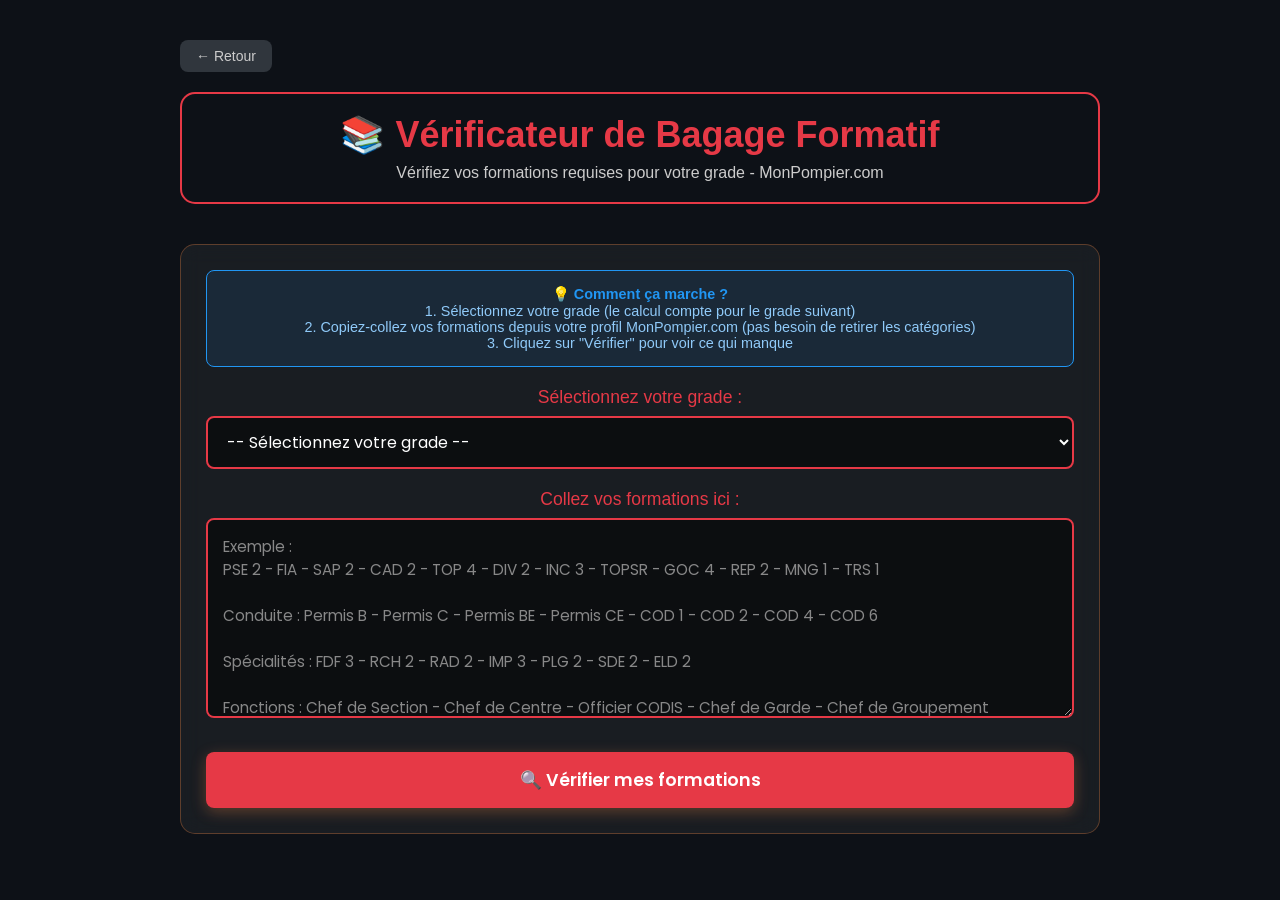
<file: avis-bagage.html>
<!DOCTYPE html>
<html lang="fr">
<head>
    <link rel="stylesheet" href="style.css" />
    <meta charset="UTF-8">
    <meta name="viewport" content="width=device-width, initial-scale=1.0">
    <title>Vérificateur de Bagage Formatif - FlashMPP</title>
    <link rel="preconnect" href="https://fonts.googleapis.com">
    <link rel="preconnect" href="https://fonts.gstatic.com" crossorigin>
    <link href="https://fonts.googleapis.com/css2?family=Poppins:wght@300;400;500;600;700&display=swap" rel="stylesheet">
    <style>
        * {
            margin: 0;
            padding: 0;
            box-sizing: border-box;
        }

       body {
  background-color: #0d1117;
  color: white;
  font-family: Arial, sans-serif;
}

        .container {
            max-width: 1000px;
            margin: 0 auto;
        }

        header {
            text-align: center;
            margin-bottom: 40px;
            padding: 20px;
            border-radius: 15px;
            border: 2px solid #e63946;
        }

        optgroup {
    background-color: #1a1f26; /* Un fond légèrement plus clair que le body */
    color: #ff8c42;           /* Une couleur orange/corail bien visible */
    font-style: normal;       /* Enlève l'italique par défaut */
    font-weight: 700;         /* Met le titre en gras */
    text-transform: uppercase; /* Met en majuscules pour mieux séparer les sections */
    font-size: 0.85em;        /* Légèrement plus petit pour un look pro */
}

/* On s'assure que les options à l'intérieur restent blanches */
option {
    color: #ffffff;
    background-color: #2d2d2d;
    text-transform: none;
    font-weight: 400;
}

        h1 {
            color: #e63946;
            font-size: 2.2em;
            margin-bottom: 10px;
            font-weight: 700;
        }

        .subtitle {
            color: #cccccc;
            font-size: 1em;
            font-weight: 300;
        }

        .card {
            background: rgba(255, 255, 255, 0.05);
            border-radius: 15px;
            padding: 25px;
            margin-bottom: 20px;
            border: 1px solid rgba(255, 140, 66, 0.3);
            backdrop-filter: blur(10px);
        }

        .form-group {
            margin-bottom: 20px;
        }

        label {
            display: block;
            margin-bottom: 8px;
            color: #e63946;
            font-weight: 500;
            font-size: 1.1em;
        }

        select {
            width: 100%;
            padding: 12px 15px;
            background: rgba(0, 0, 0, 0.5);
            border: 2px solid #e63946;
            border-radius: 8px;
            color: #ffffff;
            font-family: 'Poppins', sans-serif;
            font-size: 1em;
            cursor: pointer;
            transition: all 0.3s ease;
        }

        select:hover {
            background: rgba(255, 140, 66, 0.1);
        }

        select:focus {
            outline: none;
            border-color: #e63946;
            box-shadow: 0 0 10px rgba(255, 140, 66, 0.5);
        }

        option {
            background: #2d2d2d;
            color: #ffffff;
        }

        textarea {
            width: 100%;
            min-height: 200px;
            padding: 15px;
            background: rgba(0, 0, 0, 0.5);
            border: 2px solid #e63946;
            border-radius: 8px;
            color: #ffffff;
            font-family: 'Poppins', sans-serif;
            font-size: 0.95em;
            resize: vertical;
            transition: all 0.3s ease;
        }

        textarea:focus {
            outline: none;
            border-color: #e63946;
            box-shadow: 0 0 10px rgba(255, 140, 66, 0.5);
        }

        textarea::placeholder {
            color: #888888;
        }

        .btn {
            width: 100%;
            padding: 15px;
            background: linear-gradient(135deg, #e63946 0%, #e63946 100%);
            border: none;
            border-radius: 8px;
            color: #ffffff;
            font-family: 'Poppins', sans-serif;
            font-size: 1.1em;
            font-weight: 600;
            cursor: pointer;
            transition: all 0.3s ease;
            box-shadow: 0 4px 15px rgba(255, 140, 66, 0.3);
        }

        .btn:hover {
            transform: translateY(-2px);
            box-shadow: 0 6px 20px rgba(255, 140, 66, 0.5);
        }

        .btn:active {
            transform: translateY(0);
        }

        .btn-retour {
    display: inline-block;
    text-decoration: none;
    color: #cccccc;
    margin-bottom: 20px;
    font-weight: 500;
    transition: color 0.3s;
}

.btn-retour:hover {
    color: #e63946;
}

        .results {
            display: none;
            margin-top: 20px;
        }

        .results.show {
            display: block;
        }

        .result-section {
            margin-bottom: 20px;
        }

        .result-title {
            font-size: 1.3em;
            margin-bottom: 15px;
            color: #e63946;
            font-weight: 600;
            display: flex;
            align-items: center;
            gap: 10px;
        }

        .status-icon {
            font-size: 1.5em;
        }

        .status-complete {
            color: #4CAF50;
        }

        .status-incomplete {
            color: #f44336;
        }

        .formations-list {
            background: rgba(0, 0, 0, 0.3);
            border-radius: 8px;
            padding: 15px;
        }

        .formation-item {
            padding: 10px;
            margin-bottom: 8px;
            background: rgba(255, 140, 66, 0.1);
            border-left: 4px solid #ff8c42;
            border-radius: 4px;
            font-size: 0.95em;
        }

        .formation-item:last-child {
            margin-bottom: 0;
        }

        .stats {
            display: grid;
            grid-template-columns: repeat(auto-fit, minmax(200px, 1fr));
            gap: 15px;
            margin-bottom: 20px;
        }

        .stat-card {
            background: rgba(255, 140, 66, 0.1);
            padding: 15px;
            border-radius: 8px;
            border: 1px solid #e63946;
            text-align: center;
        }

        .stat-value {
            font-size: 2em;
            font-weight: 700;
            color: #e63946;
            margin-bottom: 5px;
        }

        .stat-label {
            font-size: 0.9em;
            color: #cccccc;
        }

        .info-box {
            background: rgba(33, 150, 243, 0.1);
            border: 1px solid #2196F3;
            border-radius: 8px;
            padding: 15px;
            margin-bottom: 20px;
            color: #90CAF9;
            font-size: 0.9em;
        }

        .info-box strong {
            color: #2196F3;
        }

        .empty-state {
            text-align: center;
            padding: 40px 20px;
            color: #888888;
        }

        .empty-state-icon {
            font-size: 4em;
            margin-bottom: 15px;
            opacity: 0.3;
        }

        @media (max-width: 768px) {
            h1 {
                font-size: 1.8em;
            }

            .subtitle {
                font-size: 0.9em;
            }

            .card {
                padding: 20px;
            }

            .stats {
                grid-template-columns: 1fr;
            }
        }

        /* Toast notification */
        .toast {
            position: fixed;
            bottom: 20px;
            right: 20px;
            background: #4CAF50;
            color: white;
            padding: 15px 20px;
            border-radius: 8px;
            box-shadow: 0 4px 12px rgba(0, 0, 0, 0.3);
            opacity: 0;
            transform: translateY(20px);
            transition: all 0.3s ease;
            z-index: 1000;
        }

        .toast.show {
            opacity: 1;
            transform: translateY(0);
        }

        .toast.error {
            background: #f44336;
        }

        .phrase-box {
            margin-top: 20px;
            background: rgba(33, 150, 243, 0.08);
            border: 1px solid #2196F3;
            border-radius: 8px;
            padding: 15px;
        }

        .phrase-box-title {
            font-size: 1em;
            font-weight: 600;
            color: #2196F3;
            margin-bottom: 10px;
            display: flex;
            align-items: center;
            gap: 8px;
        }

        .phrase-generated {
            color: #e0e0e0;
            font-size: 0.95em;
            line-height: 1.6;
            font-style: italic;
            margin-bottom: 12px;
        }

        .btn-copier-phrase {
            padding: 8px 16px;
            background: #2196F3;
            border: none;
            border-radius: 6px;
            color: #ffffff;
            font-family: 'Poppins', sans-serif;
            font-size: 0.9em;
            font-weight: 500;
            cursor: pointer;
            transition: all 0.2s ease;
        }

        .btn-copier-phrase:hover {
            background: #1976D2;
            transform: translateY(-1px);
        }
        
    </style>
</head>
<body>
    <div class="container">
        <a href="index.html" class="btn-retour">← Retour</a>
     
        <header>
            <h1>📚 Vérificateur de Bagage Formatif</h1>
            <p class="subtitle">Vérifiez vos formations requises pour votre grade - MonPompier.com</p>
        </header>

        <div class="card">
            <div class="info-box">
                <strong>💡 Comment ça marche ?</strong><br>
                1. Sélectionnez votre grade (le calcul compte pour le grade suivant)<br>
                2. Copiez-collez vos formations depuis votre profil MonPompier.com (pas besoin de retirer les catégories)<br>
                3. Cliquez sur "Vérifier" pour voir ce qui manque
            </div>

            <div class="form-group">
                <label for="grade">Sélectionnez votre grade :</label>
                <select id="grade">
                    <option value="">-- Sélectionnez votre grade --</option>
                    <optgroup label="Hommes du Rang">
                        <option value="sapeur2">Sapeur 2ème classe</option>
                        <option value="sapeur1">Sapeur 1ère classe</option>
                        <option value="caporal">Caporal</option>
                        <option value="caporalChef">Caporal-Chef</option>
                    </optgroup>
                    <optgroup label="Sous-Officiers">
                        <option value="sergent">Sergent</option>
                        <option value="sergentChef">Sergent-Chef</option>
                        <option value="adjudant">Adjudant</option>
                        <option value="adjudantChef">Adjudant-Chef</option>
                    </optgroup>
                    <optgroup label="Officiers">
                        <option value="lieutenant">Lieutenant</option>
                        <option value="capitaine">Capitaine</option>
                        <option value="commandant">Commandant</option>
                        <option value="lieutenantColonel">Lieutenant-Colonel</option>
                    </optgroup>
                </select>
            </div>

            <div class="form-group">
                <label for="formations">Collez vos formations ici :</label>
                <textarea id="formations" placeholder="Exemple :
PSE 2 - FIA - SAP 2 - CAD 2 - TOP 4 - DIV 2 - INC 3 - TOPSR - GOC 4 - REP 2 - MNG 1 - TRS 1

Conduite : Permis B - Permis C - Permis BE - Permis CE - COD 1 - COD 2 - COD 4 - COD 6

Spécialités : FDF 3 - RCH 2 - RAD 2 - IMP 3 - PLG 2 - SDE 2 - ELD 2

Fonctions : Chef de Section - Chef de Centre - Officier CODIS - Chef de Garde - Chef de Groupement

Vous pouvez simplement copier-coller toutes vos formations depuis votre profil, une par ligne ou toutes ensemble."></textarea>
            </div>

            <button class="btn" onclick="verifierFormations()">🔍 Vérifier mes formations</button>
        </div>

        <div id="results" class="results">
            <div class="card">
                <div class="stats" id="stats"></div>
                <div id="resultContent"></div>
            </div>
        </div>
    </div>
    <div id="toast" class="toast"></div>

    <script>
  const equivalences = {
    // Secours à personnes
    "PSE 1": ["PSE 2"],
    "SAP 1": ["SAP 2"],
    // Opérations / Commandement
    "GOC 1": ["GOC 2", "GOC 3", "GOC 4"],
    "GOC 2": ["GOC 3", "GOC 4"],
    "GOC 3": ["GOC 4"],
    "TOP 2": ["TOP 3", "TOP 4"],
    "TOP 3": ["TOP 4"],
    // Incendie / Forêt
    "INC 1": ["INC 2", "INC 3"],
    "INC 2": ["INC 3"],
    "FDF 1": ["FDF 2", "FDF 3", "FDF 4"],
    "FDF 2": ["FDF 3", "FDF 4"],
    "FDF 3": ["FDF 4"],
    // Spécialités (Risques, Plongée, SDE, IMP, ELD)
    "RAD 1": ["RAD 2", "RAD 3"],
    "RAD 2": ["RAD 3"],
    "RCH 1": ["RCH 2", "RCH 3", "RCH 4"],
    "RCH 2": ["RCH 3", "RCH 4"],
    "RCH 3": ["RCH 4"],
    "REP 1": ["REP 2"],
    "PLG 1": ["PLG 2", "PLG 3"],
    "PLG 2": ["PLG 3"],
    "SDE 1": ["SDE 2", "SDE 3"],
    "SDE 2": ["SDE 3"],
    "IMP 1": ["IMP 2", "IMP 3"],
    "IMP 2": ["IMP 3"],
    "ELD 1": ["ELD 2", "ELD 3"],
    "ELD 2": ["ELD 3"],
    "TRS 1": ["TRS 2", "TRS 3"],
    "TRS 2": ["TRS 3"],
};
        // Base de données des formations requises par grade
        const formationsRequises = {
            sapeur2: {
                label: "Sapeur 2ème classe",
                formations: ["PSE 1", "FIA", "PSE 2", "SAP 1", "Permis B"]
            },
            sapeur1: {
                label: "Sapeur 1ère classe",
                formations: ["PSE 1", "FIA", "PSE 2", "SAP 1", "Permis B", "Permis BE", "Permis C", "Permis CE", "COD 1", "COD 2", "COD 4", "COD 6", "FDF 1", "IMP 1", "PLG 1", "RAD 1", "RCH 1", "SDE 1", "ELD 1", "TRS 1", "IMP 2", "TOPSR"]
            },
            caporal: {
                label: "Caporal",
                formations: ["PSE 1", "FIA", "PSE 2", "SAP 1", "Permis B", "Permis BE", "Permis C", "Permis CE", "COD 1", "COD 2", "COD 4", "COD 6", "FDF 1", "IMP 1", "PLG 1", "RAD 1", "RCH 1", "SDE 1", "ELD 1", "TRS 1", "IMP 2", "TOPSR", "GOC 1", "TOP 2"]
            },
            caporalChef: {
                label: "Caporal-Chef",
                formations: ["PSE 1", "FIA", "PSE 2", "SAP 1", "Permis B", "Permis BE", "Permis C", "Permis CE", "COD 1", "COD 2", "COD 4", "COD 6", "FDF 1", "IMP 1", "PLG 1", "RAD 1", "RCH 1", "SDE 1", "ELD 1", "TRS 1", "IMP 2", "TOPSR", "GOC 1", "TOP 2"]
            },
            sergent: {
                label: "Sergent",
                formations: ["PSE 1", "FIA", "PSE 2", "SAP 1", "Permis B", "Permis BE", "Permis C", "Permis CE", "COD 1", "COD 2", "COD 4", "COD 6", "FDF 1", "IMP 1", "PLG 1", "RAD 1", "RCH 1", "SDE 1", "ELD 1", "TRS 1", "IMP 2", "TOPSR", "GOC 1", "TOP 2", "CAD 2", "DIV 2", "GOC 2", "MNG 1", "REP 1", "SAP 2", "TOP 3", "FDF 2", "PLG 2", "RAD 2", "RCH 2", "SDE 2", "IMP 3"]
            },
            sergentChef: {
                label: "Sergent-Chef",
                formations: ["PSE 1", "FIA", "PSE 2", "SAP 1", "Permis B", "Permis BE", "Permis C", "Permis CE", "COD 1", "COD 2", "COD 4", "COD 6", "FDF 1", "IMP 1", "PLG 1", "RAD 1", "RCH 1", "SDE 1", "ELD 1", "TRS 1", "IMP 2", "TOPSR", "GOC 1", "TOP 2", "CAD 2", "DIV 2", "GOC 2", "MNG 1", "REP 1", "SAP 2", "TOP 3", "FDF 2", "PLG 2", "RAD 2", "RCH 2", "SDE 2", "IMP 3", "Chef de Section", "Chef de Garde"]
            },
            adjudant: {
                label: "Adjudant",
                formations: ["PSE 1", "FIA", "PSE 2", "SAP 1", "Permis B", "Permis BE", "Permis C", "Permis CE", "COD 1", "COD 2", "COD 4", "COD 6", "FDF 1", "IMP 1", "PLG 1", "RAD 1", "RCH 1", "SDE 1", "ELD 1", "TRS 1", "IMP 2", "TOPSR", "GOC 1", "TOP 2", "CAD 2", "DIV 2", "GOC 2", "MNG 1", "REP 1", "SAP 2", "TOP 3", "FDF 2", "PLG 2", "RAD 2", "RCH 2", "SDE 2", "IMP 3", "INC 2", "ELD 2", "Chef de Section", "Chef de Garde"]
            },
            adjudantChef: {
                label: "Adjudant-Chef",
                formations: ["PSE 1", "FIA", "PSE 2", "SAP 1", "Permis B", "Permis BE", "Permis C", "Permis CE", "COD 1", "COD 2", "COD 4", "COD 6", "FDF 1", "IMP 1", "PLG 1", "RAD 1", "RCH 1", "SDE 1", "ELD 1", "TRS 1", "IMP 2", "TOPSR", "GOC 1", "TOP 2", "CAD 2", "DIV 2", "GOC 2", "MNG 1", "REP 1", "SAP 2", "TOP 3", "FDF 2", "PLG 2", "RAD 2", "RCH 2", "SDE 2", "IMP 3", "INC 2", "ELD 2", "Chef de Section", "Chef de Garde"]
            },
            lieutenant: {
                label: "Lieutenant",
                formations: ["PSE 1", "FIA", "PSE 2", "SAP 1", "Permis B", "Permis BE", "Permis C", "Permis CE", "COD 1", "COD 2", "COD 4", "COD 6", "FDF 1", "IMP 1", "PLG 1", "RAD 1", "RCH 1", "SDE 1", "ELD 1", "TRS 1", "IMP 2", "TOPSR", "GOC 1", "TOP 2", "CAD 2", "DIV 2", "GOC 2", "MNG 1", "REP 1", "SAP 2", "TOP 3", "FDF 2", "PLG 2", "RAD 2", "RCH 2", "SDE 2", "IMP 3", "INC 2", "ELD 2", "Chef de Section", "Chef de Garde", "GOC 3", "REP 2", "TOP 4", "FDF 3", "Chef de Centre", "Officier CODIS"]
            },
            capitaine: {
                label: "Capitaine",
                formations: ["PSE 1", "FIA", "PSE 2", "SAP 1", "Permis B", "Permis BE", "Permis C", "Permis CE", "COD 1", "COD 2", "COD 4", "COD 6", "FDF 1", "IMP 1", "PLG 1", "RAD 1", "RCH 1", "SDE 1", "ELD 1", "TRS 1", "IMP 2", "TOPSR", "GOC 1", "TOP 2", "CAD 2", "DIV 2", "GOC 2", "MNG 1", "REP 1", "SAP 2", "TOP 3", "FDF 2", "PLG 2", "RAD 2", "RCH 2", "SDE 2", "IMP 3", "INC 2", "ELD 2", "Chef de Section", "Chef de Garde", "GOC 3", "REP 2", "TOP 4", "FDF 3", "Chef de Centre", "Officier CODIS", "GOC 4", "INC 3", "FDF 4", "PLG 3", "RAD 3", "RCH 3", "SDE 3", "ELD 3", "Chef de Groupement"]
            },
            commandant: {
                label: "Commandant",
                formations: ["PSE 1", "FIA", "PSE 2", "SAP 1", "Permis B", "Permis BE", "Permis C", "Permis CE", "COD 1", "COD 2", "COD 4", "COD 6", "FDF 1", "IMP 1", "PLG 1", "RAD 1", "RCH 1", "SDE 1", "ELD 1", "TRS 1", "IMP 2", "TOPSR", "GOC 1", "TOP 2", "CAD 2", "DIV 2", "GOC 2", "MNG 1", "REP 1", "SAP 2", "TOP 3", "FDF 2", "PLG 2", "RAD 2", "RCH 2", "SDE 2", "IMP 3", "INC 2", "ELD 2", "Chef de Section", "Chef de Garde", "GOC 3", "REP 2", "TOP 4", "FDF 3", "Chef de Centre", "Officier CODIS", "GOC 4", "INC 3", "FDF 4", "PLG 3", "RAD 3", "RCH 3", "SDE 3", "ELD 3", "Chef de Groupement", "RCH 4"]
            },
            lieutenantColonel: {
                label: "Lieutenant-Colonel",
                formations: ["PSE 1", "FIA", "PSE 2", "SAP 1", "Permis B", "Permis BE", "Permis C", "Permis CE", "COD 1", "COD 2", "COD 4", "COD 6", "FDF 1", "IMP 1", "PLG 1", "RAD 1", "RCH 1", "SDE 1", "ELD 1", "TRS 1", "IMP 2", "TOPSR", "GOC 1", "TOP 2", "CAD 2", "DIV 2", "GOC 2", "MNG 1", "REP 1", "SAP 2", "TOP 3", "FDF 2", "PLG 2", "RAD 2", "RCH 2", "SDE 2", "IMP 3", "INC 2", "ELD 2", "Chef de Section", "Chef de Garde", "GOC 3", "REP 2", "TOP 4", "FDF 3", "Chef de Centre", "Officier CODIS", "GOC 4", "INC 3", "FDF 4", "PLG 3", "RAD 3", "RCH 3", "SDE 3", "ELD 3", "Chef de Groupement", "RCH 4"]
            }
        };

        // Normaliser le texte pour la comparaison 
        function normalizeText(text) {
            return text
                .toUpperCase()
                .trim()
                .replace(/\s+/g, ' ')
                .replace(/[ÉÈÊË]/g, 'E')
                .replace(/[ÀÂÄ]/g, 'A')
                .replace(/[ÎÏ]/g, 'I')
                .replace(/[ÔÖ]/g, 'O')
                .replace(/[ÙÛÜ]/g, 'U')
                .replace(/Ç/g, 'C');
        }

        // Parser les formations saisies
        function parseFormations(text) {
// Dans la fonction parseFormations, remplace le split par celui-ci :
const lines = text.split(/[\n\-:]/); // Découpe par saut de ligne, tiret ou deux-points
            const formations = new Set();
            
            lines.forEach(line => {
                const cleaned = line.trim();
                if (cleaned) {
                    // Extraire toutes les formations possibles de la ligne
                    const words = cleaned.split(/\s+/);
                    let currentFormation = '';
                    
                    for (let i = 0; i < words.length; i++) {
                        currentFormation = words.slice(i).join(' ');
                        
                        // Vérifier si c'est une formation connue
                        Object.values(formationsRequises).forEach(grade => {
                            grade.formations.forEach(formation => {
                                if (normalizeText(currentFormation).includes(normalizeText(formation))) {
                                    formations.add(normalizeText(formation));
                                }
                            });
                        });
                    }
                    
                    // Ajouter aussi la ligne complète normalisée
                    formations.add(normalizeText(cleaned));
                }
            });
            
            return formations;
        }

        // Vérifier si une formation est présente
function hasFormation(userFormations, requiredFormation) {
    const normalizedRequired = normalizeText(requiredFormation);
    
    // 1. Vérification directe (ex: j'ai le RAD 1 ?)
    for (let userFormation of userFormations) {
        if (userFormation === normalizedRequired || userFormation.includes(normalizedRequired)) {
            return true;
        }
    }

    // 2. Vérification par équivalence (ex: j'ai le RAD 2, donc j'ai le RAD 1)
    const niveauSuperieurs = equivalences[requiredFormation];
    if (niveauSuperieurs) {
        for (let niveauSup of niveauSuperieurs) {
            const normalizedSup = normalizeText(niveauSup);
            for (let userFormation of userFormations) {
                // On utilise une regex pour éviter que "COD 1" match avec "COD 10"
                const regex = new RegExp(`\\b${normalizedSup}\\b`, 'i');
                if (regex.test(userFormation)) {
                    return true;
                }
            }
        }
    }
    
    return false;
}

        // Afficher un toast
        function showToast(message, isError = false) {
            const toast = document.getElementById('toast');
            toast.textContent = message;
            toast.className = 'toast show' + (isError ? ' error' : '');
            
            setTimeout(() => {
                toast.className = 'toast';
            }, 3000);
        }

        // Vérifier les formations
        function verifierFormations() {
            const gradeSelect = document.getElementById('grade');
            const formationsText = document.getElementById('formations').value;
            const resultsDiv = document.getElementById('results');
            const resultContent = document.getElementById('resultContent');
            const statsDiv = document.getElementById('stats');

            // Validation
            if (!gradeSelect.value) {
                showToast('❌ Veuillez sélectionner un grade', true);
                return;
            }

            if (!formationsText.trim()) {
                showToast('❌ Veuillez saisir vos formations', true);
                return;
            }

            // Parser les formations de l'utilisateur
            const userFormations = parseFormations(formationsText);
            const gradeData = formationsRequises[gradeSelect.value];
            
            // Comparer avec les formations requises
            const manquantes = [];
            const presentes = [];

            gradeData.formations.forEach(formation => {
                if (hasFormation(userFormations, formation)) {
                    presentes.push(formation);
                } else {
                    manquantes.push(formation);
                }
            });

            // Calculer les statistiques
            const total = gradeData.formations.length;
            const completees = presentes.length;
            const pourcentage = Math.round((completees / total) * 100);

            // Afficher les statistiques
            statsDiv.innerHTML = `
                <div class="stat-card">
                    <div class="stat-value">${completees}/${total}</div>
                    <div class="stat-label">Formations validées</div>
                </div>
                <div class="stat-card">
                    <div class="stat-value">${manquantes.length}</div>
                    <div class="stat-label">Formations manquantes</div>
                </div>
                <div class="stat-card">
                    <div class="stat-value">${pourcentage}%</div>
                    <div class="stat-label">Progression</div>
                </div>
            `;

            // Afficher les résultats
            let html = '';

            // Section formations manquantes
            html += `
                <div class="result-section">
                    <div class="result-title">
                        <span class="status-icon ${manquantes.length === 0 ? 'status-complete' : 'status-incomplete'}">
                            ${manquantes.length === 0 ? '✅' : '⚠️'}
                        </span>
                        Formations manquantes pour ${gradeData.label}
                    </div>
                    <div class="formations-list">
            `;

            if (manquantes.length === 0) {
                html += `<div class="empty-state">
                    <div class="empty-state-icon">🎉</div>
                    <p>Félicitations ! Vous avez toutes les formations requises pour votre grade !</p>
                </div>`;
            } else {
                manquantes.forEach(formation => {
                    html += `<div class="formation-item">❌ ${formation}</div>`;
                });
            }

            html += `</div></div>`;

            // Section formations présentes
            if (presentes.length > 0) {
                html += `
                    <div class="result-section">
                        <div class="result-title">
                            <span class="status-icon status-complete">✅</span>
                            Formations validées
                        </div>
                        <div class="formations-list">
                `;

                presentes.forEach(formation => {
                    html += `<div class="formation-item">✅ ${formation}</div>`;
                });

                html += `</div></div>`;
            }

            // Générer la phrase pour l'avis
            let phraseHtml = '';
            if (manquantes.length > 0) {
                const listeFormations = manquantes.join(', ');
                const phraseGeneree = `Le bagage formatif de l'agent n'est pas complet pour le grade de ${gradeData.label}. Les formations suivantes sont manquantes : ${listeFormations}.`;
                phraseHtml = `
                    <div class="phrase-box">
                        <div class="phrase-box-title">✏️ Phrase pour l'avis mensuel</div>
                        <div class="phrase-generated" id="phraseGeneree">${phraseGeneree}</div>
                        <button class="btn-copier-phrase" onclick="copierPhrase()">📋 Copier la phrase</button>
                    </div>
                `;
            }
            resultContent.innerHTML = html + phraseHtml;
            resultsDiv.classList.add('show');

            // Scroll vers les résultats
            resultsDiv.scrollIntoView({ behavior: 'smooth', block: 'nearest' });

            // Toast de succès
            if (manquantes.length === 0) {
                showToast('🎉 Bagage complet !');
            } else {
                showToast(`ℹ️ ${manquantes.length} formation(s) manquante(s)`);
            }
        }

        // Copier la phrase générée
        function copierPhrase() {
            const el = document.getElementById('phraseGeneree');
            if (!el) return;
            navigator.clipboard.writeText(el.innerText).then(() => {
                showToast('✅ Phrase copiée dans le presse-papier !');
            });
        }

        // Permettre d'appuyer sur Entrée dans le textarea
        document.getElementById('formations').addEventListener('keydown', function(e) {
            if (e.key === 'Enter' && e.ctrlKey) {
                verifierFormations();
            }
        });
    </script>
</body>
</html>
</file>
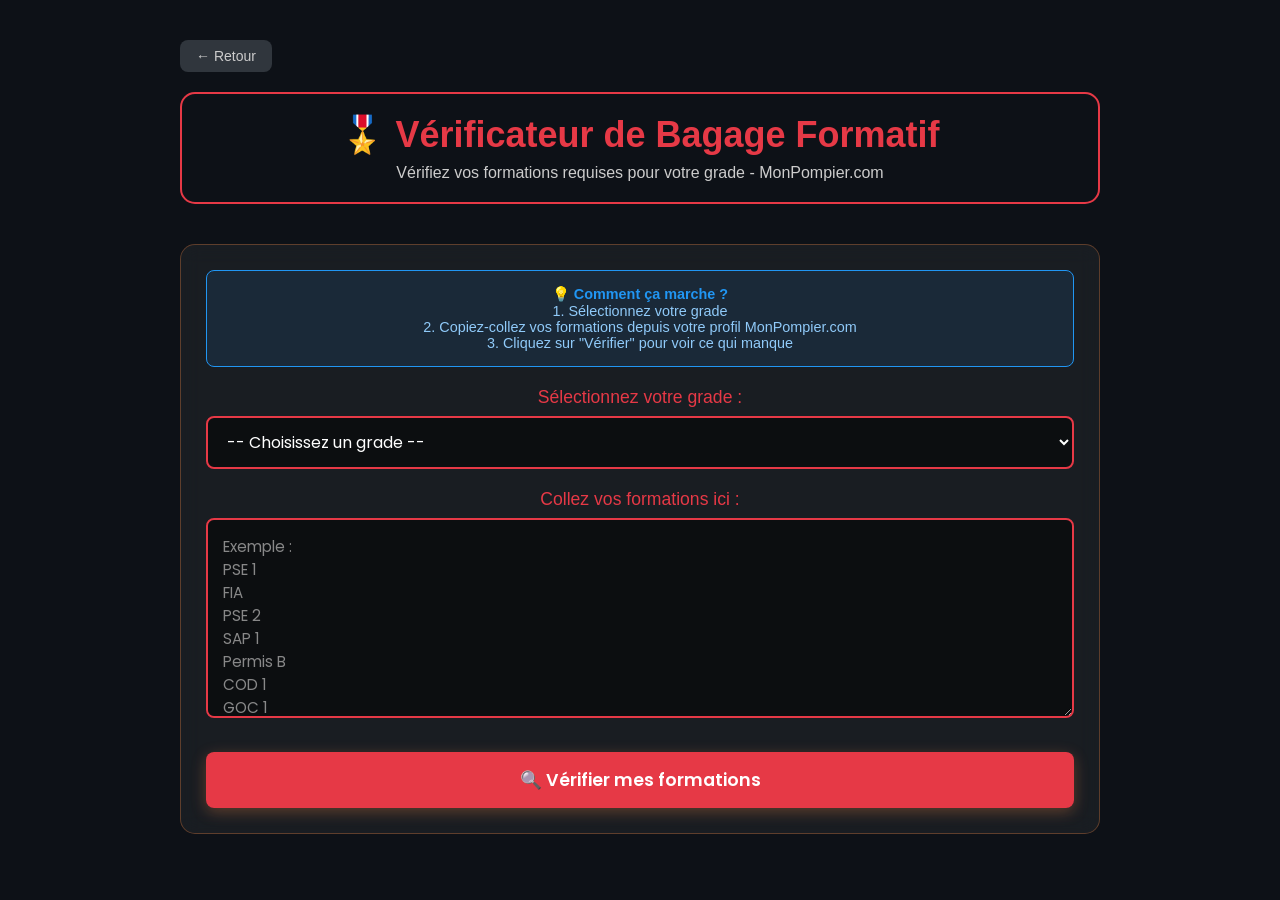
<file: verificateur-bagage.html>
<!DOCTYPE html>
<html lang="fr">
<head>
    <link rel="stylesheet" href="style.css" />
    <meta charset="UTF-8">
    <meta name="viewport" content="width=device-width, initial-scale=1.0">
    <title>Vérificateur de Bagage Formatif - FlashMPP</title>
    <link rel="preconnect" href="https://fonts.googleapis.com">
    <link rel="preconnect" href="https://fonts.gstatic.com" crossorigin>
    <link href="https://fonts.googleapis.com/css2?family=Poppins:wght@300;400;500;600;700&display=swap" rel="stylesheet">
    <style>
        * {
            margin: 0;
            padding: 0;
            box-sizing: border-box;
        }

       body {
  background-color: #0d1117;
  color: white;
  font-family: Arial, sans-serif;
}

        .container {
            max-width: 1000px;
            margin: 0 auto;
        }

        header {
            text-align: center;
            margin-bottom: 40px;
            padding: 20px;
            border-radius: 15px;
            border: 2px solid #e63946;
        }

        optgroup {
    background-color: #1a1f26; /* Un fond légèrement plus clair que le body */
    color: #ff8c42;           /* Une couleur orange/corail bien visible */
    font-style: normal;       /* Enlève l'italique par défaut */
    font-weight: 700;         /* Met le titre en gras */
    text-transform: uppercase; /* Met en majuscules pour mieux séparer les sections */
    font-size: 0.85em;        /* Légèrement plus petit pour un look pro */
}

/* On s'assure que les options à l'intérieur restent blanches */
option {
    color: #ffffff;
    background-color: #2d2d2d;
    text-transform: none;
    font-weight: 400;
}

        h1 {
            color: #e63946;
            font-size: 2.2em;
            margin-bottom: 10px;
            font-weight: 700;
        }

        .subtitle {
            color: #cccccc;
            font-size: 1em;
            font-weight: 300;
        }

        .card {
            background: rgba(255, 255, 255, 0.05);
            border-radius: 15px;
            padding: 25px;
            margin-bottom: 20px;
            border: 1px solid rgba(255, 140, 66, 0.3);
            backdrop-filter: blur(10px);
        }

        .form-group {
            margin-bottom: 20px;
        }

        label {
            display: block;
            margin-bottom: 8px;
            color: #e63946;
            font-weight: 500;
            font-size: 1.1em;
        }

        select {
            width: 100%;
            padding: 12px 15px;
            background: rgba(0, 0, 0, 0.5);
            border: 2px solid #e63946;
            border-radius: 8px;
            color: #ffffff;
            font-family: 'Poppins', sans-serif;
            font-size: 1em;
            cursor: pointer;
            transition: all 0.3s ease;
        }

        select:hover {
            background: rgba(255, 140, 66, 0.1);
        }

        select:focus {
            outline: none;
            border-color: #e63946;
            box-shadow: 0 0 10px rgba(255, 140, 66, 0.5);
        }

        option {
            background: #2d2d2d;
            color: #ffffff;
        }

        textarea {
            width: 100%;
            min-height: 200px;
            padding: 15px;
            background: rgba(0, 0, 0, 0.5);
            border: 2px solid #e63946;
            border-radius: 8px;
            color: #ffffff;
            font-family: 'Poppins', sans-serif;
            font-size: 0.95em;
            resize: vertical;
            transition: all 0.3s ease;
        }

        textarea:focus {
            outline: none;
            border-color: #e63946;
            box-shadow: 0 0 10px rgba(255, 140, 66, 0.5);
        }

        textarea::placeholder {
            color: #888888;
        }

        .btn {
            width: 100%;
            padding: 15px;
            background: linear-gradient(135deg, #e63946 0%, #e63946 100%);
            border: none;
            border-radius: 8px;
            color: #ffffff;
            font-family: 'Poppins', sans-serif;
            font-size: 1.1em;
            font-weight: 600;
            cursor: pointer;
            transition: all 0.3s ease;
            box-shadow: 0 4px 15px rgba(255, 140, 66, 0.3);
        }

        .btn:hover {
            transform: translateY(-2px);
            box-shadow: 0 6px 20px rgba(255, 140, 66, 0.5);
        }

        .btn:active {
            transform: translateY(0);
        }

        .btn-retour {
    display: inline-block;
    text-decoration: none;
    color: #cccccc;
    margin-bottom: 20px;
    font-weight: 500;
    transition: color 0.3s;
}

.btn-retour:hover {
    color: #e63946;
}

        .results {
            display: none;
            margin-top: 20px;
        }

        .results.show {
            display: block;
        }

        .result-section {
            margin-bottom: 20px;
        }

        .result-title {
            font-size: 1.3em;
            margin-bottom: 15px;
            color: #e63946;
            font-weight: 600;
            display: flex;
            align-items: center;
            gap: 10px;
        }

        .status-icon {
            font-size: 1.5em;
        }

        .status-complete {
            color: #4CAF50;
        }

        .status-incomplete {
            color: #f44336;
        }

        .formations-list {
            background: rgba(0, 0, 0, 0.3);
            border-radius: 8px;
            padding: 15px;
        }

        .formation-item {
            padding: 10px;
            margin-bottom: 8px;
            background: rgba(255, 140, 66, 0.1);
            border-left: 4px solid #ff8c42;
            border-radius: 4px;
            font-size: 0.95em;
        }

        .formation-item:last-child {
            margin-bottom: 0;
        }

        .stats {
            display: grid;
            grid-template-columns: repeat(auto-fit, minmax(200px, 1fr));
            gap: 15px;
            margin-bottom: 20px;
        }

        .stat-card {
            background: rgba(255, 140, 66, 0.1);
            padding: 15px;
            border-radius: 8px;
            border: 1px solid #e63946;
            text-align: center;
        }

        .stat-value {
            font-size: 2em;
            font-weight: 700;
            color: #e63946;
            margin-bottom: 5px;
        }

        .stat-label {
            font-size: 0.9em;
            color: #cccccc;
        }

        .info-box {
            background: rgba(33, 150, 243, 0.1);
            border: 1px solid #2196F3;
            border-radius: 8px;
            padding: 15px;
            margin-bottom: 20px;
            color: #90CAF9;
            font-size: 0.9em;
        }

        .info-box strong {
            color: #2196F3;
        }

        .empty-state {
            text-align: center;
            padding: 40px 20px;
            color: #888888;
        }

        .empty-state-icon {
            font-size: 4em;
            margin-bottom: 15px;
            opacity: 0.3;
        }

        @media (max-width: 768px) {
            h1 {
                font-size: 1.8em;
            }

            .subtitle {
                font-size: 0.9em;
            }

            .card {
                padding: 20px;
            }

            .stats {
                grid-template-columns: 1fr;
            }
        }

        /* Toast notification */
        .toast {
            position: fixed;
            bottom: 20px;
            right: 20px;
            background: #4CAF50;
            color: white;
            padding: 15px 20px;
            border-radius: 8px;
            box-shadow: 0 4px 12px rgba(0, 0, 0, 0.3);
            opacity: 0;
            transform: translateY(20px);
            transition: all 0.3s ease;
            z-index: 1000;
        }

        .toast.show {
            opacity: 1;
            transform: translateY(0);
        }

        .toast.error {
            background: #f44336;
        }
        
        
    </style>
</head>
<body>
    <div class="container">
        <a href="index.html" class="btn-retour">← Retour</a>
     
        <header>
            <h1>🎖️ Vérificateur de Bagage Formatif</h1>
            <p class="subtitle">Vérifiez vos formations requises pour votre grade - MonPompier.com</p>
        </header>

        <div class="card">
            <div class="info-box">
                <strong>💡 Comment ça marche ?</strong><br>
                1. Sélectionnez votre grade<br>
                2. Copiez-collez vos formations depuis votre profil MonPompier.com<br>
                3. Cliquez sur "Vérifier" pour voir ce qui manque
            </div>

            <div class="form-group">
                <label for="grade">Sélectionnez votre grade :</label>
                <select id="grade">
                    <option value="">-- Choisissez un grade --</option>
                    <optgroup label="Hommes du Rang">
                        <option value="sapeur2">Sapeur 2ème classe</option>
                        <option value="sapeur1">Sapeur 1ère classe</option>
                        <option value="caporal">Caporal</option>
                        <option value="caporalChef">Caporal-Chef</option>
                    </optgroup>
                    <optgroup label="Sous-Officiers">
                        <option value="sergent">Sergent</option>
                        <option value="sergentChef">Sergent-Chef</option>
                        <option value="adjudant">Adjudant</option>
                        <option value="adjudantChef">Adjudant-Chef</option>
                    </optgroup>
                    <optgroup label="Officiers">
                        <option value="lieutenant">Lieutenant</option>
                        <option value="capitaine">Capitaine</option>
                        <option value="commandant">Commandant</option>
                        <option value="lieutenantColonel">Lieutenant-Colonel</option>
                    </optgroup>
                </select>
            </div>

            <div class="form-group">
                <label for="formations">Collez vos formations ici :</label>
                <textarea id="formations" placeholder="Exemple :
PSE 1
FIA
PSE 2
SAP 1
Permis B
COD 1
GOC 1
TOP 2

Vous pouvez simplement copier-coller toutes vos formations depuis votre profil, une par ligne ou toutes ensemble."></textarea>
            </div>

            <button class="btn" onclick="verifierFormations()">🔍 Vérifier mes formations</button>
        </div>

        <div id="results" class="results">
            <div class="card">
                <div class="stats" id="stats"></div>
                <div id="resultContent"></div>
            </div>
        </div>
    </div>
    <div id="toast" class="toast"></div>

    <script>
  const equivalences = {
    // Secours à personnes
    "PSE 1": ["PSE 2"],
    "SAP 1": ["SAP 2"],
    // Opérations / Commandement
    "GOC 1": ["GOC 2", "GOC 3", "GOC 4"],
    "GOC 2": ["GOC 3", "GOC 4"],
    "GOC 3": ["GOC 4"],
    "TOP 2": ["TOP 3", "TOP 4"],
    "TOP 3": ["TOP 4"],
    // Incendie / Forêt
    "INC 1": ["INC 2", "INC 3"],
    "INC 2": ["INC 3"],
    "FDF 1": ["FDF 2", "FDF 3", "FDF 4"],
    "FDF 2": ["FDF 3", "FDF 4"],
    "FDF 3": ["FDF 4"],
    // Spécialités (Risques, Plongée, SDE, IMP, ELD)
    "RAD 1": ["RAD 2", "RAD 3"],
    "RAD 2": ["RAD 3"],
    "RCH 1": ["RCH 2", "RCH 3", "RCH 4"],
    "RCH 2": ["RCH 3", "RCH 4"],
    "RCH 3": ["RCH 4"],
    "REP 1": ["REP 2"],
    "PLG 1": ["PLG 2", "PLG 3"],
    "PLG 2": ["PLG 3"],
    "SDE 1": ["SDE 2", "SDE 3"],
    "SDE 2": ["SDE 3"],
    "IMP 1": ["IMP 2", "IMP 3"],
    "IMP 2": ["IMP 3"],
    "ELD 1": ["ELD 2", "ELD 3"],
    "ELD 2": ["ELD 3"],
    "TRS 1": ["TRS 2", "TRS 3"],
    "TRS 2": ["TRS 3"],
};
        // Base de données des formations requises par grade
        const formationsRequises = {
            sapeur2: {
                label: "Sapeur 2ème classe",
                formations: ["PSE 1", "FIA", "PSE 2", "SAP 1", "Permis B"]
            },
            sapeur1: {
                label: "Sapeur 1ère classe",
                formations: ["PSE 1", "FIA", "PSE 2", "SAP 1", "Permis B", "Permis BE", "Permis C", "Permis CE", "COD 1", "COD 2", "COD 4", "COD 6", "FDF 1", "IMP 1", "PLG 1", "RAD 1", "RCH 1", "SDE 1", "ELD 1", "TRS 1", "IMP 2", "TOPSR"]
            },
            caporal: {
                label: "Caporal",
                formations: ["PSE 1", "FIA", "PSE 2", "SAP 1", "Permis B", "Permis BE", "Permis C", "Permis CE", "COD 1", "COD 2", "COD 4", "COD 6", "FDF 1", "IMP 1", "PLG 1", "RAD 1", "RCH 1", "SDE 1", "ELD 1", "TRS 1", "IMP 2", "TOPSR", "GOC 1", "TOP 2"]
            },
            caporalChef: {
                label: "Caporal-Chef",
                formations: ["PSE 1", "FIA", "PSE 2", "SAP 1", "Permis B", "Permis BE", "Permis C", "Permis CE", "COD 1", "COD 2", "COD 4", "COD 6", "FDF 1", "IMP 1", "PLG 1", "RAD 1", "RCH 1", "SDE 1", "ELD 1", "TRS 1", "IMP 2", "TOPSR", "GOC 1", "TOP 2"]
            },
            sergent: {
                label: "Sergent",
                formations: ["PSE 1", "FIA", "PSE 2", "SAP 1", "Permis B", "Permis BE", "Permis C", "Permis CE", "COD 1", "COD 2", "COD 4", "COD 6", "FDF 1", "IMP 1", "PLG 1", "RAD 1", "RCH 1", "SDE 1", "ELD 1", "TRS 1", "IMP 2", "TOPSR", "GOC 1", "TOP 2", "CAD 2", "DIV 2", "GOC 2", "MNG 1", "REP 1", "SAP 2", "TOP 3", "FDF 2", "PLG 2", "RAD 2", "RCH 2", "SDE 2", "IMP 3"]
            },
            sergentChef: {
                label: "Sergent-Chef",
                formations: ["PSE 1", "FIA", "PSE 2", "SAP 1", "Permis B", "Permis BE", "Permis C", "Permis CE", "COD 1", "COD 2", "COD 4", "COD 6", "FDF 1", "IMP 1", "PLG 1", "RAD 1", "RCH 1", "SDE 1", "ELD 1", "TRS 1", "IMP 2", "TOPSR", "GOC 1", "TOP 2", "CAD 2", "DIV 2", "GOC 2", "MNG 1", "REP 1", "SAP 2", "TOP 3", "FDF 2", "PLG 2", "RAD 2", "RCH 2", "SDE 2", "IMP 3", "Chef de Section", "Chef de Garde"]
            },
            adjudant: {
                label: "Adjudant",
                formations: ["PSE 1", "FIA", "PSE 2", "SAP 1", "Permis B", "Permis BE", "Permis C", "Permis CE", "COD 1", "COD 2", "COD 4", "COD 6", "FDF 1", "IMP 1", "PLG 1", "RAD 1", "RCH 1", "SDE 1", "ELD 1", "TRS 1", "IMP 2", "TOPSR", "GOC 1", "TOP 2", "CAD 2", "DIV 2", "GOC 2", "MNG 1", "REP 1", "SAP 2", "TOP 3", "FDF 2", "PLG 2", "RAD 2", "RCH 2", "SDE 2", "IMP 3", "INC 2", "ELD 2", "Chef de Section", "Chef de Garde"]
            },
            adjudantChef: {
                label: "Adjudant-Chef",
                formations: ["PSE 1", "FIA", "PSE 2", "SAP 1", "Permis B", "Permis BE", "Permis C", "Permis CE", "COD 1", "COD 2", "COD 4", "COD 6", "FDF 1", "IMP 1", "PLG 1", "RAD 1", "RCH 1", "SDE 1", "ELD 1", "TRS 1", "IMP 2", "TOPSR", "GOC 1", "TOP 2", "CAD 2", "DIV 2", "GOC 2", "MNG 1", "REP 1", "SAP 2", "TOP 3", "FDF 2", "PLG 2", "RAD 2", "RCH 2", "SDE 2", "IMP 3", "INC 2", "ELD 2", "Chef de Section", "Chef de Garde"]
            },
            lieutenant: {
                label: "Lieutenant",
                formations: ["PSE 1", "FIA", "PSE 2", "SAP 1", "Permis B", "Permis BE", "Permis C", "Permis CE", "COD 1", "COD 2", "COD 4", "COD 6", "FDF 1", "IMP 1", "PLG 1", "RAD 1", "RCH 1", "SDE 1", "ELD 1", "TRS 1", "IMP 2", "TOPSR", "GOC 1", "TOP 2", "CAD 2", "DIV 2", "GOC 2", "MNG 1", "REP 1", "SAP 2", "TOP 3", "FDF 2", "PLG 2", "RAD 2", "RCH 2", "SDE 2", "IMP 3", "INC 2", "ELD 2", "Chef de Section", "Chef de Garde", "GOC 3", "REP 2", "TOP 4", "FDF 3", "Chef de Centre", "Officier CODIS"]
            },
            capitaine: {
                label: "Capitaine",
                formations: ["PSE 1", "FIA", "PSE 2", "SAP 1", "Permis B", "Permis BE", "Permis C", "Permis CE", "COD 1", "COD 2", "COD 4", "COD 6", "FDF 1", "IMP 1", "PLG 1", "RAD 1", "RCH 1", "SDE 1", "ELD 1", "TRS 1", "IMP 2", "TOPSR", "GOC 1", "TOP 2", "CAD 2", "DIV 2", "GOC 2", "MNG 1", "REP 1", "SAP 2", "TOP 3", "FDF 2", "PLG 2", "RAD 2", "RCH 2", "SDE 2", "IMP 3", "INC 2", "ELD 2", "Chef de Section", "Chef de Garde", "GOC 3", "REP 2", "TOP 4", "FDF 3", "Chef de Centre", "Officier CODIS", "GOC 4", "INC 3", "FDF 4", "PLG 3", "RAD 3", "RCH 3", "SDE 3", "ELD 3", "Chef de Groupement"]
            },
            commandant: {
                label: "Commandant",
                formations: ["PSE 1", "FIA", "PSE 2", "SAP 1", "Permis B", "Permis BE", "Permis C", "Permis CE", "COD 1", "COD 2", "COD 4", "COD 6", "FDF 1", "IMP 1", "PLG 1", "RAD 1", "RCH 1", "SDE 1", "ELD 1", "TRS 1", "IMP 2", "TOPSR", "GOC 1", "TOP 2", "CAD 2", "DIV 2", "GOC 2", "MNG 1", "REP 1", "SAP 2", "TOP 3", "FDF 2", "PLG 2", "RAD 2", "RCH 2", "SDE 2", "IMP 3", "INC 2", "ELD 2", "Chef de Section", "Chef de Garde", "GOC 3", "REP 2", "TOP 4", "FDF 3", "Chef de Centre", "Officier CODIS", "GOC 4", "INC 3", "FDF 4", "PLG 3", "RAD 3", "RCH 3", "SDE 3", "ELD 3", "Chef de Groupement", "RCH 4"]
            },
            lieutenantColonel: {
                label: "Lieutenant-Colonel",
                formations: ["PSE 1", "FIA", "PSE 2", "SAP 1", "Permis B", "Permis BE", "Permis C", "Permis CE", "COD 1", "COD 2", "COD 4", "COD 6", "FDF 1", "IMP 1", "PLG 1", "RAD 1", "RCH 1", "SDE 1", "ELD 1", "TRS 1", "IMP 2", "TOPSR", "GOC 1", "TOP 2", "CAD 2", "DIV 2", "GOC 2", "MNG 1", "REP 1", "SAP 2", "TOP 3", "FDF 2", "PLG 2", "RAD 2", "RCH 2", "SDE 2", "IMP 3", "INC 2", "ELD 2", "Chef de Section", "Chef de Garde", "GOC 3", "REP 2", "TOP 4", "FDF 3", "Chef de Centre", "Officier CODIS", "GOC 4", "INC 3", "FDF 4", "PLG 3", "RAD 3", "RCH 3", "SDE 3", "ELD 3", "Chef de Groupement", "RCH 4"]
            }
        };

        // Normaliser le texte pour la comparaison 
        function normalizeText(text) {
            return text
                .toUpperCase()
                .trim()
                .replace(/\s+/g, ' ')
                .replace(/[ÉÈÊË]/g, 'E')
                .replace(/[ÀÂÄ]/g, 'A')
                .replace(/[ÎÏ]/g, 'I')
                .replace(/[ÔÖ]/g, 'O')
                .replace(/[ÙÛÜ]/g, 'U')
                .replace(/Ç/g, 'C');
        }

        // Parser les formations saisies
        function parseFormations(text) {
// Dans la fonction parseFormations, remplace le split par celui-ci :
const lines = text.split(/[\n\-:]/); // Découpe par saut de ligne, tiret ou deux-points
            const formations = new Set();
            
            lines.forEach(line => {
                const cleaned = line.trim();
                if (cleaned) {
                    // Extraire toutes les formations possibles de la ligne
                    const words = cleaned.split(/\s+/);
                    let currentFormation = '';
                    
                    for (let i = 0; i < words.length; i++) {
                        currentFormation = words.slice(i).join(' ');
                        
                        // Vérifier si c'est une formation connue
                        Object.values(formationsRequises).forEach(grade => {
                            grade.formations.forEach(formation => {
                                if (normalizeText(currentFormation).includes(normalizeText(formation))) {
                                    formations.add(normalizeText(formation));
                                }
                            });
                        });
                    }
                    
                    // Ajouter aussi la ligne complète normalisée
                    formations.add(normalizeText(cleaned));
                }
            });
            
            return formations;
        }

        // Vérifier si une formation est présente
function hasFormation(userFormations, requiredFormation) {
    const normalizedRequired = normalizeText(requiredFormation);
    
    // 1. Vérification directe (ex: j'ai le RAD 1 ?)
    for (let userFormation of userFormations) {
        if (userFormation === normalizedRequired || userFormation.includes(normalizedRequired)) {
            return true;
        }
    }

    // 2. Vérification par équivalence (ex: j'ai le RAD 2, donc j'ai le RAD 1)
    const niveauSuperieurs = equivalences[requiredFormation];
    if (niveauSuperieurs) {
        for (let niveauSup of niveauSuperieurs) {
            const normalizedSup = normalizeText(niveauSup);
            for (let userFormation of userFormations) {
                // On utilise une regex pour éviter que "COD 1" match avec "COD 10"
                const regex = new RegExp(`\\b${normalizedSup}\\b`, 'i');
                if (regex.test(userFormation)) {
                    return true;
                }
            }
        }
    }
    
    return false;
}

        // Afficher un toast
        function showToast(message, isError = false) {
            const toast = document.getElementById('toast');
            toast.textContent = message;
            toast.className = 'toast show' + (isError ? ' error' : '');
            
            setTimeout(() => {
                toast.className = 'toast';
            }, 3000);
        }

        // Vérifier les formations
        function verifierFormations() {
            const gradeSelect = document.getElementById('grade');
            const formationsText = document.getElementById('formations').value;
            const resultsDiv = document.getElementById('results');
            const resultContent = document.getElementById('resultContent');
            const statsDiv = document.getElementById('stats');

            // Validation
            if (!gradeSelect.value) {
                showToast('❌ Veuillez sélectionner un grade', true);
                return;
            }

            if (!formationsText.trim()) {
                showToast('❌ Veuillez saisir vos formations', true);
                return;
            }

            // Parser les formations de l'utilisateur
            const userFormations = parseFormations(formationsText);
            const gradeData = formationsRequises[gradeSelect.value];
            
            // Comparer avec les formations requises
            const manquantes = [];
            const presentes = [];

            gradeData.formations.forEach(formation => {
                if (hasFormation(userFormations, formation)) {
                    presentes.push(formation);
                } else {
                    manquantes.push(formation);
                }
            });

            // Calculer les statistiques
            const total = gradeData.formations.length;
            const completees = presentes.length;
            const pourcentage = Math.round((completees / total) * 100);

            // Afficher les statistiques
            statsDiv.innerHTML = `
                <div class="stat-card">
                    <div class="stat-value">${completees}/${total}</div>
                    <div class="stat-label">Formations validées</div>
                </div>
                <div class="stat-card">
                    <div class="stat-value">${manquantes.length}</div>
                    <div class="stat-label">Formations manquantes</div>
                </div>
                <div class="stat-card">
                    <div class="stat-value">${pourcentage}%</div>
                    <div class="stat-label">Progression</div>
                </div>
            `;

            // Afficher les résultats
            let html = '';

            // Section formations manquantes
            html += `
                <div class="result-section">
                    <div class="result-title">
                        <span class="status-icon ${manquantes.length === 0 ? 'status-complete' : 'status-incomplete'}">
                            ${manquantes.length === 0 ? '✅' : '⚠️'}
                        </span>
                        Formations manquantes pour ${gradeData.label}
                    </div>
                    <div class="formations-list">
            `;

            if (manquantes.length === 0) {
                html += `<div class="empty-state">
                    <div class="empty-state-icon">🎉</div>
                    <p>Félicitations ! Vous avez toutes les formations requises pour votre grade !</p>
                </div>`;
            } else {
                manquantes.forEach(formation => {
                    html += `<div class="formation-item">❌ ${formation}</div>`;
                });
            }

            html += `</div></div>`;

            // Section formations présentes
            if (presentes.length > 0) {
                html += `
                    <div class="result-section">
                        <div class="result-title">
                            <span class="status-icon status-complete">✅</span>
                            Formations validées
                        </div>
                        <div class="formations-list">
                `;

                presentes.forEach(formation => {
                    html += `<div class="formation-item">✅ ${formation}</div>`;
                });

                html += `</div></div>`;
            }

            resultContent.innerHTML = html;
            resultsDiv.classList.add('show');

            // Scroll vers les résultats
            resultsDiv.scrollIntoView({ behavior: 'smooth', block: 'nearest' });

            // Toast de succès
            if (manquantes.length === 0) {
                showToast('🎉 Bagage complet !');
            } else {
                showToast(`ℹ️ ${manquantes.length} formation(s) manquante(s)`);
            }
        }

        // Permettre d'appuyer sur Entrée dans le textarea
        document.getElementById('formations').addEventListener('keydown', function(e) {
            if (e.key === 'Enter' && e.ctrlKey) {
                verifierFormations();
            }
        });
    </script>
</body>
</html>
</file>
<file: style.css>
* {
  margin: 0;
  padding: 0;
  box-sizing: border-box;
}

body {
  background-color: #0d1117;
  color: white;
  font-family: Arial, sans-serif;
}

.container {
  max-width: 850px;
  margin: 0 auto;
  padding: 40px 40px;
}

header {
  text-align: center;
  margin-bottom: 40px;
}

header h1 {
  font-size: 36px;
  color: #e63946;
  margin-bottom: 8px;
}

header p {
  color: #8b949e;
  font-size: 15px;
}

.formulaire-visible {
  background-color: #161b22;
  border: 1px solid #30363d;
  border-radius: 12px;
  padding: 30px;
}

.formulaire-cache {
  display: none;
}

.cache {
  display: none;
}

.section {
  margin-bottom: 28px;
}

.section h3 {
  color: #e63946;
  font-size: 15px;
  margin-bottom: 16px;
  padding-bottom: 8px;
  border-bottom: 1px solid #30363d;
}

.champ {
  display: flex;
  flex-direction: column;
  margin-bottom: 14px;
}

.champ label {
  color: #8b949e;
  font-size: 13px;
  margin-bottom: 6px;
}

.champ input,
.champ select,
.champ textarea {
  background-color: #0d1117;
  border: 1px solid #30363d;
  border-radius: 8px;
  padding: 10px;
  color: white;
  font-size: 14px;
}

.champ textarea {
  height: 100px;
  resize: vertical;
}

button {
  background-color: #e63946;
  color: white;
  border: none;
  padding: 12px 28px;
  border-radius: 8px;
  font-size: 15px;
  cursor: pointer;
  width: 100%;
  margin-top: 10px;
}

button:hover {
  background-color: #c1121f;
  transition: all 0.2s ease;
}

#resultat {
  margin-top: 30px;
  background-color: #161b22;
  border: 1px solid #e63946;
  border-radius: 12px;
  padding: 30px;
}

#resultat h2 {
  color: #e63946;
  margin-bottom: 20px;
}

.texte-genere {
  background-color: #0d1117;
  border: 1px solid #30363d;
  border-radius: 8px;
  padding: 20px;
  font-size: 15px;
  line-height: 1.8;
  color: #e6edf3;
  white-space: pre-wrap;
}

.btn-copier {
  margin-top: 16px;
  background-color: #238636;
}

.btn-copier:hover {
  background-color: #2ea043;
}

.modules {
  display: flex;
  flex-wrap: wrap;
  gap: 20px;
}

.card {
  background-color: #161b22;
  border: 1px solid #30363d;
  border-radius: 12px;
  padding: 30px;
  flex: 1 1 calc(33.333% - 14px);
  text-align: center;
}

.card:hover {
  border-color: #e63946;
  transform: translateY(-5px);
  transition: all 0.3s ease;
}

.icon {
  font-size: 40px;
  margin-bottom: 15px;
}

.card h2 {
  font-size: 18px;
  margin-bottom: 10px;
  color: #e6edf3;
}

.card p {
  color: #8b949e;
  font-size: 14px;
  margin-bottom: 20px;
}

.card a {
  text-decoration: none;
}

.btn-disabled {
  background-color: #30363d;
  color: #8b949e;
  cursor: not-allowed;
  width: 100%;
  padding: 12px 28px;
  border-radius: 8px;
  border: none;
  font-size: 15px;
}

.btn-retour {
  display: inline-block;
  background-color: #30363d;
  color: white;
  text-decoration: none;
  padding: 8px 16px;
  border-radius: 8px;
  font-size: 14px;
  margin-bottom: 20px;
  transition: background-color 0.2s;
}

.btn-retour:hover {
  background-color: #e63946;
  color: white;
}

.signature-auteur {
  text-align: right;
  color: #30363d;
  font-size: 11px;
  margin-top: 40px;
}

.compteur {
  text-align: center;
  margin-top: 30px;
  color: #8b949e;
  font-size: 13px;
}

.compteur strong {
  color: #e63946;
}
.copie-item + .copie-item {
  border-top: 1px solid #30363d;
  margin-top: 20px;
  padding-top: 20px;
}

/* ── Checkboxes options ── */
.champ-toggle {
  flex-direction: row;
  align-items: center;
  gap: 10px;
  margin-bottom: 10px;
}
.toggle-label {
  display: flex;
  align-items: center;
  gap: 10px;
  color: #8b949e;
  font-size: 14px;
  cursor: pointer;
  user-select: none;
}
.toggle-label input[type="checkbox"] {
  width: 16px;
  height: 16px;
  accent-color: #e63946;
  cursor: pointer;
}
.toggle-label code {
  background: #21262d;
  border: 1px solid #30363d;
  border-radius: 4px;
  padding: 1px 6px;
  font-size: 12px;
  color: #e63946;
}

/* ── Toast notification ── */
.toast {
  position: fixed;
  bottom: 30px;
  left: 50%;
  transform: translateX(-50%) translateY(10px);
  background: #238636;
  color: white;
  padding: 10px 22px;
  border-radius: 8px;
  font-size: 14px;
  opacity: 0;
  transition: opacity 0.3s ease, transform 0.3s ease;
  pointer-events: none;
  z-index: 9999;
  white-space: nowrap;
}
.toast.visible {
  opacity: 1;
  transform: translateX(-50%) translateY(0);
}

/* ── Barre de progression ── */
.progress-wrap {
  margin-bottom: 28px;
}
.progress-label {
  display: flex;
  justify-content: space-between;
  color: #8b949e;
  font-size: 12px;
  margin-bottom: 7px;
}
.progress-track {
  background: #21262d;
  border-radius: 99px;
  height: 7px;
  overflow: hidden;
  border: 1px solid #30363d;
}
.progress-fill {
  height: 100%;
  border-radius: 99px;
  background: linear-gradient(90deg, #e63946, #ff6b6b);
  transition: width 0.4s ease, background 0.4s ease;
  width: 0%;
}

/* ── Module Notation ── */
.critere {
  margin-bottom: 20px;
}
.critere-header {
  display: flex;
  justify-content: space-between;
  align-items: center;
  margin-bottom: 8px;
}
.critere-label {
  color: #e6edf3;
  font-size: 14px;
  font-weight: bold;
}
.critere-score {
  color: #e63946;
  font-size: 14px;
  font-weight: bold;
  min-width: 40px;
  text-align: right;
}
.note-btns {
  display: flex;
  gap: 8px;
}
.note-btn {
  flex: 1;
  padding: 10px 0;
  font-size: 15px;
  font-weight: bold;
  border-radius: 8px;
  border: 1px solid #30363d;
  background-color: #21262d;
  color: #8b949e;
  cursor: pointer;
  margin: 0;
  width: auto;
  transition: all 0.15s ease;
}
.note-btn:hover {
  background-color: #30363d;
  color: white;
}
.note-btn.selected {
  background-color: #e63946;
  border-color: #e63946;
  color: white;
}
.note-globale {
  text-align: right;
  color: #8b949e;
  font-size: 14px;
  margin-top: 6px;
  padding-top: 14px;
  border-top: 1px solid #30363d;
}
.note-globale strong {
  color: #e63946;
  font-size: 22px;
}
.texte-editable {
  width: 100%;
  min-height: 260px;
  resize: vertical;
  font-family: monospace;
  font-size: 13px;
  line-height: 1.7;
}
</file>
